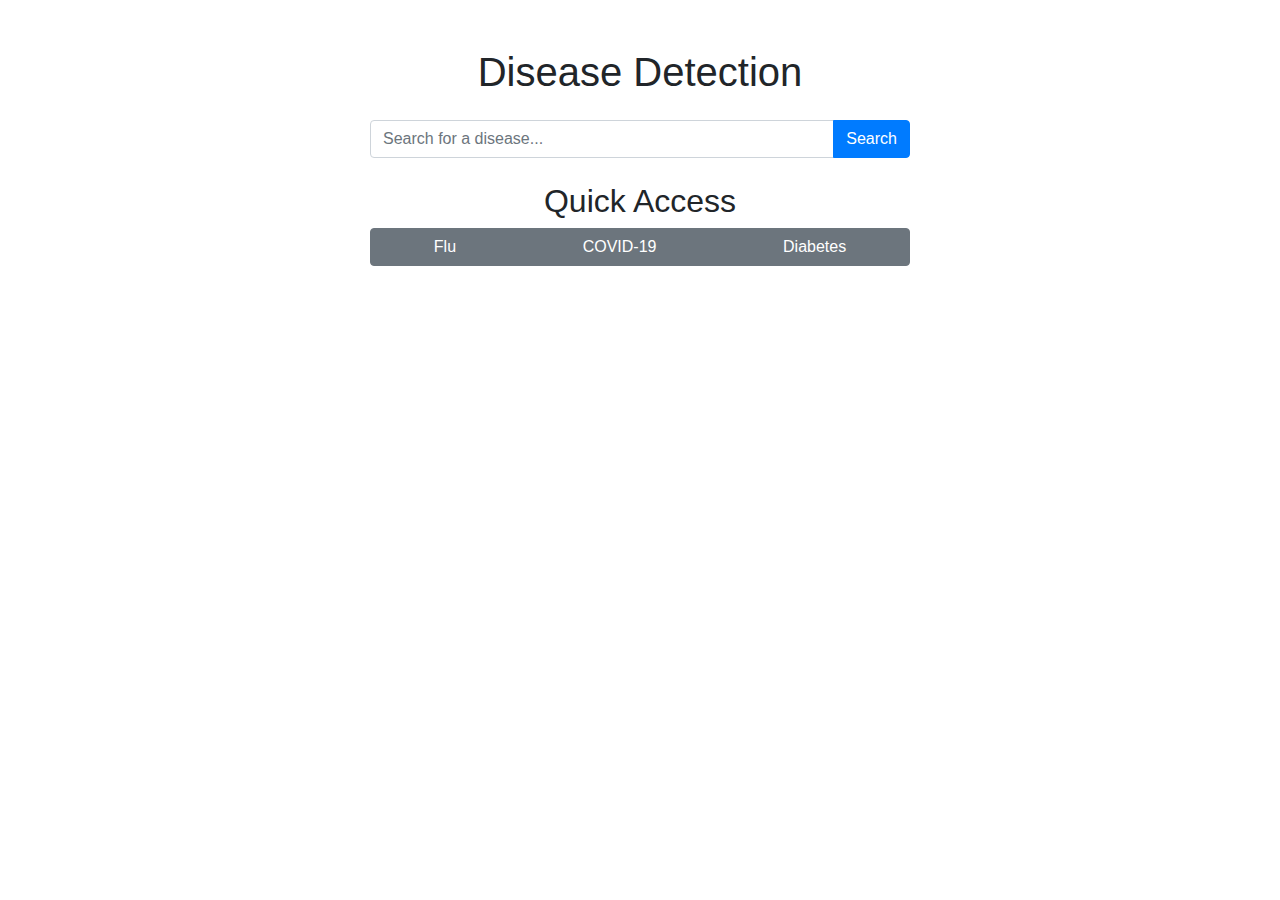
<file: disease-selection.html>
<!DOCTYPE html>
<html lang="en">
<head>
  <meta charset="UTF-8">
  <meta name="viewport" content="width=device-width, initial-scale=1, shrink-to-fit=no">
  <title>Disease Detection</title>
  <link href="https://maxcdn.bootstrapcdn.com/bootstrap/4.5.2/css/bootstrap.min.css" rel="stylesheet">
</head>
<body>

<div class="container mt-5">
  <h1 class="text-center">Disease Detection</h1>
  
  <div class="row mt-4">
    <div class="col-md-6 offset-md-3">
      <form action="/search" method="GET">
        <div class="input-group">
          <input type="text" class="form-control" placeholder="Search for a disease..." name="query">
          <div class="input-group-append">
            <button type="submit" class="btn btn-primary">Search</button>
          </div>
        </div>
      </form>
    </div>
  </div>

  <div class="row mt-4">
    <div class="col-md-6 offset-md-3">
      <h2 class="text-center">Quick Access</h2>
      <div class="btn-group btn-block">
        <button type="button" class="btn btn-secondary">Flu</button>
        <button type="button" class="btn btn-secondary">COVID-19</button>
        <button type="button" class="btn btn-secondary">Diabetes</button>
        <!-- Add more disease buttons as needed -->
      </div>
    </div>
  </div>

</div>

<script src="https://code.jquery.com/jquery-3.5.1.slim.min.js"></script>
<script src="https://cdn.jsdelivr.net/npm/@popperjs/core@2.5.2/dist/umd/popper.min.js"></script>
<script src="https://maxcdn.bootstrapcdn.com/bootstrap/4.5.2/js/bootstrap.min.js"></script>

</body>
</html>
</file>
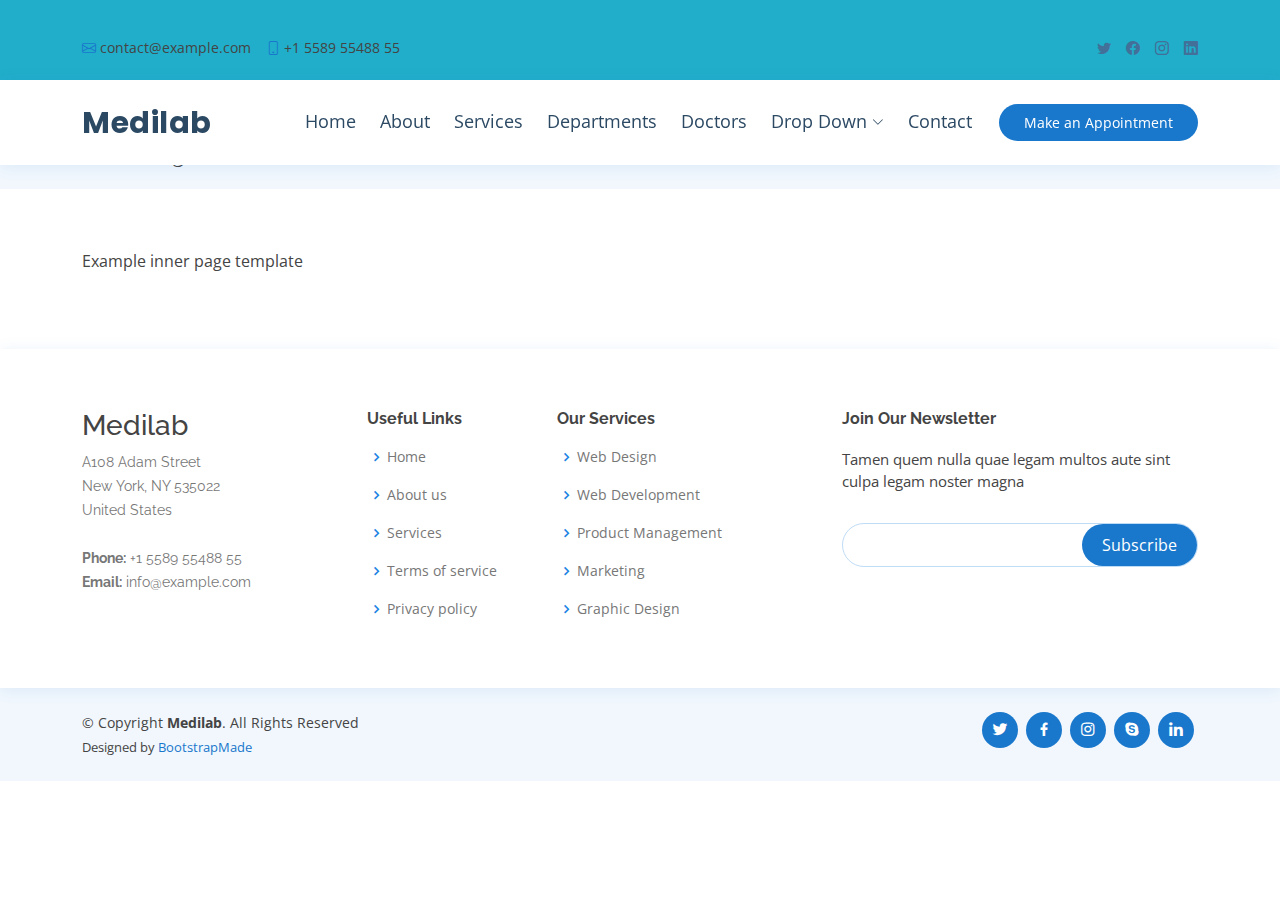
<file: inner-page.html>
<!DOCTYPE html>
<html lang="en">

<head>
  <meta charset="utf-8">
  <meta content="width=device-width, initial-scale=1.0" name="viewport">

  <title>Inner Page - Medilab Bootstrap Template</title>
  <meta content="" name="description">
  <meta content="" name="keywords">

  <!-- Favicons -->
  <link href="assets/img/favicon.png" rel="icon">
  <link href="assets/img/apple-touch-icon.png" rel="apple-touch-icon">

  <!-- Google Fonts -->
  <link href="https://fonts.googleapis.com/css?family=Open+Sans:300,300i,400,400i,600,600i,700,700i|Raleway:300,300i,400,400i,500,500i,600,600i,700,700i|Poppins:300,300i,400,400i,500,500i,600,600i,700,700i" rel="stylesheet">

  <!-- Vendor CSS Files -->
  <link href="assets/vendor/fontawesome-free/css/all.min.css" rel="stylesheet">
  <link href="assets/vendor/animate.css/animate.min.css" rel="stylesheet">
  <link href="assets/vendor/bootstrap/css/bootstrap.min.css" rel="stylesheet">
  <link href="assets/vendor/bootstrap-icons/bootstrap-icons.css" rel="stylesheet">
  <link href="assets/vendor/boxicons/css/boxicons.min.css" rel="stylesheet">
  <link href="assets/vendor/glightbox/css/glightbox.min.css" rel="stylesheet">
  <link href="assets/vendor/remixicon/remixicon.css" rel="stylesheet">
  <link href="assets/vendor/swiper/swiper-bundle.min.css" rel="stylesheet">

  <!-- Template Main CSS File -->
  <link href="assets/css/style.css" rel="stylesheet">

  <!-- =======================================================
  * Template Name: Medilab
  * Updated: Sep 18 2023 with Bootstrap v5.3.2
  * Template URL: https://bootstrapmade.com/medilab-free-medical-bootstrap-theme/
  * Author: BootstrapMade.com
  * License: https://bootstrapmade.com/license/
  ======================================================== -->
</head>

<body>

  <!-- ======= Top Bar ======= -->
  <div id="topbar" class="d-flex align-items-center fixed-top">
    <div class="container d-flex justify-content-between">
      <div class="contact-info d-flex align-items-center">
        <i class="bi bi-envelope"></i> <a href="mailto:contact@example.com">contact@example.com</a>
        <i class="bi bi-phone"></i> +1 5589 55488 55
      </div>
      <div class="d-none d-lg-flex social-links align-items-center">
        <a href="#" class="twitter"><i class="bi bi-twitter"></i></a>
        <a href="#" class="facebook"><i class="bi bi-facebook"></i></a>
        <a href="#" class="instagram"><i class="bi bi-instagram"></i></a>
        <a href="#" class="linkedin"><i class="bi bi-linkedin"></i></i></a>
      </div>
    </div>
  </div>

  <!-- ======= Header ======= -->
  <header id="header" class="fixed-top">
    <div class="container d-flex align-items-center">

      <h1 class="logo me-auto"><a href="index.html">Medilab</a></h1>
      <!-- Uncomment below if you prefer to use an image logo -->
      <!-- <a href="index.html" class="logo me-auto"><img src="assets/img/logo.png" alt="" class="img-fluid"></a>-->

      <nav id="navbar" class="navbar order-last order-lg-0">
        <ul>
          <li><a class="nav-link scrollto " href="#hero">Home</a></li>
          <li><a class="nav-link scrollto" href="#about">About</a></li>
          <li><a class="nav-link scrollto" href="#services">Services</a></li>
          <li><a class="nav-link scrollto" href="#departments">Departments</a></li>
          <li><a class="nav-link scrollto" href="#doctors">Doctors</a></li>
          <li class="dropdown"><a href="#"><span>Drop Down</span> <i class="bi bi-chevron-down"></i></a>
            <ul>
              <li><a href="#">Drop Down 1</a></li>
              <li class="dropdown"><a href="#"><span>Deep Drop Down</span> <i class="bi bi-chevron-right"></i></a>
                <ul>
                  <li><a href="#">Deep Drop Down 1</a></li>
                  <li><a href="#">Deep Drop Down 2</a></li>
                  <li><a href="#">Deep Drop Down 3</a></li>
                  <li><a href="#">Deep Drop Down 4</a></li>
                  <li><a href="#">Deep Drop Down 5</a></li>
                </ul>
              </li>
              <li><a href="#">Drop Down 2</a></li>
              <li><a href="#">Drop Down 3</a></li>
              <li><a href="#">Drop Down 4</a></li>
            </ul>
          </li>
          <li><a class="nav-link scrollto" href="#contact">Contact</a></li>
        </ul>
        <i class="bi bi-list mobile-nav-toggle"></i>
      </nav><!-- .navbar -->

      <a href="#appointment" class="appointment-btn scrollto"><span class="d-none d-md-inline">Make an</span> Appointment</a>

    </div>
  </header><!-- End Header -->

  <main id="main">

    <!-- ======= Breadcrumbs Section ======= -->
    <section class="breadcrumbs">
      <div class="container">

        <div class="d-flex justify-content-between align-items-center">
          <h2>Inner Page</h2>
          <ol>
            <li><a href="index.html">Home</a></li>
            <li>Inner Page</li>
          </ol>
        </div>

      </div>
    </section><!-- End Breadcrumbs Section -->

    <section class="inner-page">
      <div class="container">
        <p>
          Example inner page template
        </p>
      </div>
    </section>

  </main><!-- End #main -->

  <!-- ======= Footer ======= -->
  <footer id="footer">

    <div class="footer-top">
      <div class="container">
        <div class="row">

          <div class="col-lg-3 col-md-6 footer-contact">
            <h3>Medilab</h3>
            <p>
              A108 Adam Street <br>
              New York, NY 535022<br>
              United States <br><br>
              <strong>Phone:</strong> +1 5589 55488 55<br>
              <strong>Email:</strong> info@example.com<br>
            </p>
          </div>

          <div class="col-lg-2 col-md-6 footer-links">
            <h4>Useful Links</h4>
            <ul>
              <li><i class="bx bx-chevron-right"></i> <a href="#">Home</a></li>
              <li><i class="bx bx-chevron-right"></i> <a href="#">About us</a></li>
              <li><i class="bx bx-chevron-right"></i> <a href="#">Services</a></li>
              <li><i class="bx bx-chevron-right"></i> <a href="#">Terms of service</a></li>
              <li><i class="bx bx-chevron-right"></i> <a href="#">Privacy policy</a></li>
            </ul>
          </div>

          <div class="col-lg-3 col-md-6 footer-links">
            <h4>Our Services</h4>
            <ul>
              <li><i class="bx bx-chevron-right"></i> <a href="#">Web Design</a></li>
              <li><i class="bx bx-chevron-right"></i> <a href="#">Web Development</a></li>
              <li><i class="bx bx-chevron-right"></i> <a href="#">Product Management</a></li>
              <li><i class="bx bx-chevron-right"></i> <a href="#">Marketing</a></li>
              <li><i class="bx bx-chevron-right"></i> <a href="#">Graphic Design</a></li>
            </ul>
          </div>

          <div class="col-lg-4 col-md-6 footer-newsletter">
            <h4>Join Our Newsletter</h4>
            <p>Tamen quem nulla quae legam multos aute sint culpa legam noster magna</p>
            <form action="" method="post">
              <input type="email" name="email"><input type="submit" value="Subscribe">
            </form>
          </div>

        </div>
      </div>
    </div>

    <div class="container d-md-flex py-4">

      <div class="me-md-auto text-center text-md-start">
        <div class="copyright">
          &copy; Copyright <strong><span>Medilab</span></strong>. All Rights Reserved
        </div>
        <div class="credits">
          <!-- All the links in the footer should remain intact. -->
          <!-- You can delete the links only if you purchased the pro version. -->
          <!-- Licensing information: https://bootstrapmade.com/license/ -->
          <!-- Purchase the pro version with working PHP/AJAX contact form: https://bootstrapmade.com/medilab-free-medical-bootstrap-theme/ -->
          Designed by <a href="https://bootstrapmade.com/">BootstrapMade</a>
        </div>
      </div>
      <div class="social-links text-center text-md-right pt-3 pt-md-0">
        <a href="#" class="twitter"><i class="bx bxl-twitter"></i></a>
        <a href="#" class="facebook"><i class="bx bxl-facebook"></i></a>
        <a href="#" class="instagram"><i class="bx bxl-instagram"></i></a>
        <a href="#" class="google-plus"><i class="bx bxl-skype"></i></a>
        <a href="#" class="linkedin"><i class="bx bxl-linkedin"></i></a>
      </div>
    </div>
  </footer><!-- End Footer -->

  <div id="preloader"></div>
  <a href="#" class="back-to-top d-flex align-items-center justify-content-center"><i class="bi bi-arrow-up-short"></i></a>

  <!-- Vendor JS Files -->
  <script src="assets/vendor/purecounter/purecounter_vanilla.js"></script>
  <script src="assets/vendor/bootstrap/js/bootstrap.bundle.min.js"></script>
  <script src="assets/vendor/glightbox/js/glightbox.min.js"></script>
  <script src="assets/vendor/swiper/swiper-bundle.min.js"></script>
  <script src="assets/vendor/php-email-form/validate.js"></script>

  <!-- Template Main JS File -->
  <script src="assets/js/main.js"></script>

</body>

</html>
</file>
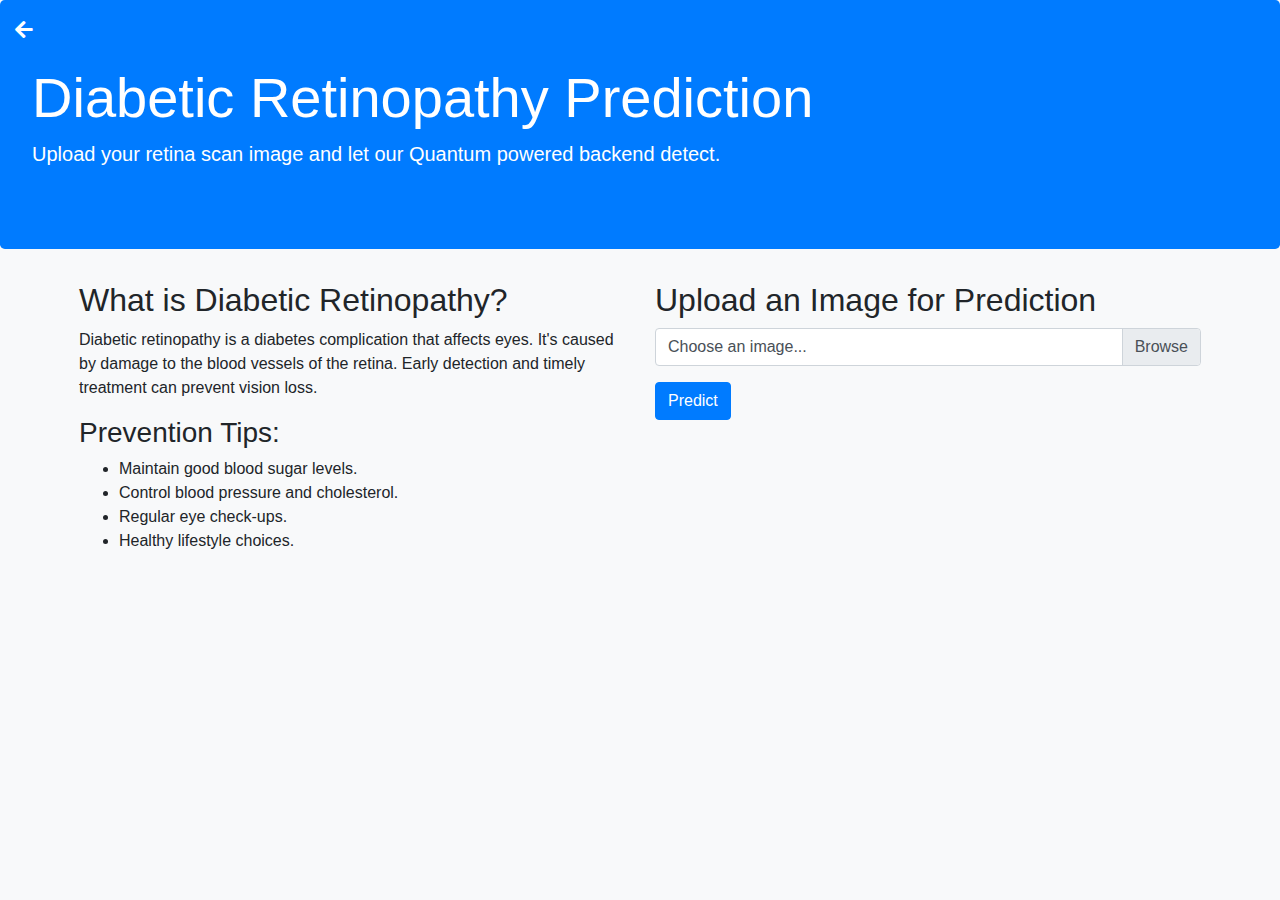
<file: static/DR-detection.html>
<!DOCTYPE html>
<html lang="en">
<head>
  <meta charset="UTF-8">
  <meta name="viewport" content="width=device-width, initial-scale=1, shrink-to-fit=no">
  <title>Diabetic Retinopathy Prediction</title>
  <link href="https://maxcdn.bootstrapcdn.com/bootstrap/4.5.2/css/bootstrap.min.css" rel="stylesheet">
  <link rel="stylesheet" href="https://cdnjs.cloudflare.com/ajax/libs/font-awesome/5.15.3/css/all.min.css">
  <!-- <link href="https://maxcdn.bootstrapcdn.com/bootstrap/4.5.2/css/bootstrap.min.css" rel="stylesheet"> -->
  <style>
    body {
      background-color: #f8f9fa;
    }
    .jumbotron {
      background-color: #007bff;
      color: #ffffff;
      /* width: 100%; */
    }
    #predictionResult {
        display: none;
    }
    .back-to-home {
      position: absolute;
      top: 15px;
      left: 15px;
      font-size: 20px;
      color: #ffffff;
    }
    .custom-container {
      max-width: 100%;
      margin: 0;
      padding: 0;
    }
    .row-custom{
      margin-right: 5%;
      margin-left: 5%;
    }
  </style>
</head>
<body>

<div class="container-fluid mt-0 custom-container">
  <div class="jumbotron">
    <a href="/" class="back-to-home"><i class="fas fa-arrow-left"></i></a>
    <h1 class="display-4">Diabetic Retinopathy Prediction</h1>
    <p class="lead">Upload your retina scan image and let our Quantum powered backend detect.</p>
  </div>

  <div class="row row-custom">
    <div class="col-md-6">
      <h2>What is Diabetic Retinopathy?</h2>
      <p>Diabetic retinopathy is a diabetes complication that affects eyes. It's caused by damage to the blood vessels of the retina. Early detection and timely treatment can prevent vision loss.</p>
      <h3>Prevention Tips:</h3>
      <ul>
        <li>Maintain good blood sugar levels.</li>
        <li>Control blood pressure and cholesterol.</li>
        <li>Regular eye check-ups.</li>
        <li>Healthy lifestyle choices.</li>
      </ul>
    </div>

    <div class="col-md-6">
      <h2>Upload an Image for Prediction</h2>
        <form id="predictionForm" enctype="multipart/form-data" method="post">
          <div class="custom-file">
            <input type="file" class="custom-file-input" id="imageInput" name="image" accept="image/*" required>
            <label class="custom-file-label" for="imageInput">Choose an image...</label>
          </div>
          <button type="button" class="btn btn-primary mt-3" onclick="predict()">Predict</button>
        </form>
      
      <div class="mt-3" id="predictionResult">
        <h3>Prediction Result</h3>
        <p><strong>Predicted Class:</strong> <span id="predictedClass"></span></p>
        <h4>Class Probabilities</h4>
        <ul id="classProbabilities" style="list-style-type: none; padding: 0;">
            
        </ul>
      </div>
    </div>

<script src="https://code.jquery.com/jquery-3.5.1.slim.min.js"></script>
<script src="https://cdn.jsdelivr.net/npm/@popperjs/core@2.5.2/dist/umd/popper.min.js"></script>
<script src="https://maxcdn.bootstrapcdn.com/bootstrap/4.5.2/js/bootstrap.min.js"></script>
<script>
  function predict() {
    var fileInput = document.getElementById('imageInput');
    var file = fileInput.files[0];

    var formData = new FormData();
    formData.append('file', file);

    var xhr = new XMLHttpRequest();
    xhr.open('POST', 'http://127.0.0.1:8000/upload-image/');
    xhr.onload = function () {
            if (xhr.status === 200) {
                var response = JSON.parse(xhr.responseText);
                document.getElementById('predictedClass').innerText = response.predicted_class;

                // Display class probabilities
                var classProbabilitiesList = document.getElementById('classProbabilities');
                classProbabilitiesList.innerHTML = ""; // Clear previous content
                for (var label in response.class_probabilities) {
                    var listItem = document.createElement('li');
                    listItem.innerHTML = `<strong>${label}:</strong> ${response.class_probabilities[label].toFixed(2)}%`;
                    classProbabilitiesList.appendChild(listItem);
                }
                document.getElementById('predictionResult').style.display = 'block';
            } else {
                console.error('Prediction request failed. Status:', xhr.status);
            }
    };
    xhr.send(formData);

}

  </script>
</body>
</html>
</file>
<file: assets/css/style.css>
body {
  font-family: "Open Sans", sans-serif;
  color: #444444;
}

a {
  color: #1977cc;
  text-decoration: none;
}

a:hover {
  color: #3291e6;
  text-decoration: none;
}

h1,
h2,
h3,
h4,
h5,
h6 {
  font-family: "Raleway", sans-serif;
}

/*--------------------------------------------------------------
# Preloader
--------------------------------------------------------------*/
#preloader {
  position: fixed;
  top: 0;
  left: 0;
  right: 0;
  bottom: 0;
  z-index: 9999;
  overflow: hidden;
  background: #fff;
}

#preloader:before {
  content: "";
  position: fixed;
  top: calc(50% - 30px);
  left: calc(50% - 30px);
  border: 6px solid #1977cc;
  border-top-color: #d1e6f9;
  border-radius: 50%;
  width: 60px;
  height: 60px;
  animation: animate-preloader 1s linear infinite;
}

@keyframes animate-preloader {
  0% {
    transform: rotate(0deg);
  }

  100% {
    transform: rotate(360deg);
  }
}

/*--------------------------------------------------------------
# Back to top button
--------------------------------------------------------------*/
.back-to-top {
  position: fixed;
  visibility: hidden;
  opacity: 0;
  right: 15px;
  bottom: 15px;
  z-index: 996;
  background: #1977cc;
  width: 40px;
  height: 40px;
  border-radius: 4px;
  transition: all 0.4s;
}

.back-to-top i {
  font-size: 28px;
  color: #fff;
  line-height: 0;
}

.back-to-top:hover {
  background: #298ce5;
  color: #fff;
}

.back-to-top.active {
  visibility: visible;
  opacity: 1;
}

.datepicker-dropdown {
  padding: 20px !important;
}

/*--------------------------------------------------------------
# Top Bar
--------------------------------------------------------------*/
#topbar {
  background: #21aeca;
  /* background: white; */
  height: 95px;
  font-size: 14px;
  transition: all 0.5s;
  z-index: 996;
}

.govt{
  width: 50%;
  /* margin-top: auto; */
  margin-bottom: auto;
  /* margin: auto; */
}

#topbar.topbar-scrolled {
  top: -40px;
}

#topbar .contact-info a {
  line-height: 1;
  color: #444444;
  transition: 0.3s;
}

#topbar .contact-info a:hover {
  color: #1977cc;
}

#topbar .contact-info i {
  color: #1977cc;
  padding-right: 4px;
  margin-left: 15px;
  line-height: 0;
}

#topbar .contact-info i:first-child {
  margin-left: 0;
}

#topbar .social-links a {
  color: #437099;
  padding-left: 15px;
  display: inline-block;
  line-height: 1px;
  transition: 0.3s;
}

#topbar .social-links a:hover {
  color: #1977cc;
  color: #08365e;
}

#topbar .social-links a:first-child {
  border-left: 0;
}
.switch-button{
    margin-left: 25px;
    margin-top: 1rem;
    background: #13171b;
    color: #fff !important;
    border-radius: 50px;
    padding: 5px 10px;
    text-align: center;
    white-space: nowrap;
    transition: 0.3s;
    font-size: 14px;
    display: inline-block;
  }
  
  .switch-button:hover {
    background: #166ab5;
    color: #fff;
  }


/* #topbar img{
  margin-left: -1rem;
} */

/*--------------------------------------------------------------
# Header
--------------------------------------------------------------*/
#header {
  background: #fff;
  transition: all 0.5s;
  z-index: 997;
  padding: 15px 0;
  top: 80px;
  box-shadow: 0px 2px 15px rgba(25, 119, 204, 0.1);
}

#header.header-scrolled {
  top: 0;
}

#header .logo {
  font-size: 30px;
  margin: 0;
  padding: 0;
  line-height: 1;
  font-weight: 700;
  letter-spacing: 0.5px;
  font-family: "Poppins", sans-serif;
}

#header .logo a {
  color: #2c4964;
}

#header .logo img {
  max-height: 40px;
}

/**
* Appointment Button *
*/
.appointment-btn {
  margin-left: 25px;
  background: #1977cc;
  color: #fff;
  border-radius: 50px;
  padding: 8px 25px;
  white-space: nowrap;
  transition: 0.3s;
  font-size: 14px;
  display: inline-block;
}

.appointment-btn:hover {
  background: #166ab5;
  color: #fff;
}

@media (max-width: 768px) {
  .appointment-btn {
    margin: 0 15px 0 0;
    padding: 6px 18px;
  }
}

/*--------------------------------------------------------------
# Navigation Menu
--------------------------------------------------------------*/
/**
* Desktop Navigation 
*/
.navbar {
  padding: 0;
}

.navbar ul {
  margin: 0;
  padding: 0;
  display: flex;
  list-style: none;
  align-items: center;
}

.navbar li {
  position: relative;
}

.navbar>ul>li {
  position: relative;
  white-space: nowrap;
  padding: 8px 0 8px 20px;
}

.navbar a,
.navbar a:focus {
  display: flex;
  align-items: center;
  justify-content: space-between;
  font-size: 18px;
  color: #2c4964;
  white-space: nowrap;
  transition: 0.3s;
  border-bottom: 2px solid #fff;
  padding: 5px 2px;
}

.navbar a i,
.navbar a:focus i {
  font-size: 12px;
  line-height: 0;
  margin-left: 5px;
}

.navbar a:hover,
.navbar .active,
.navbar .active:focus,
.navbar li:hover>a {
  color: #1977cc;
  border-color: #1977cc;
}

.navbar .dropdown ul {
  display: block;
  position: absolute;
  left: 20px;
  top: calc(100% + 30px);
  margin: 0;
  padding: 10px 0;
  z-index: 99;
  opacity: 0;
  visibility: hidden;
  background: #fff;
  box-shadow: 0px 0px 30px rgba(127, 137, 161, 0.25);
  transition: 0.3s;
}

.navbar .dropdown ul li {
  min-width: 200px;
}

.navbar .dropdown ul a {
  padding: 10px 20px;
  font-size: 14px;
  font-weight: 500;
  text-transform: none;
  color: #082744;
  border: none;
}

.navbar .dropdown ul a i {
  font-size: 12px;
}

.navbar .dropdown ul a:hover,
.navbar .dropdown ul .active:hover,
.navbar .dropdown ul li:hover>a {
  color: #1977cc;
}

.navbar .dropdown:hover>ul {
  opacity: 1;
  top: 100%;
  visibility: visible;
}

.navbar .dropdown .dropdown ul {
  top: 0;
  left: calc(100% - 30px);
  visibility: hidden;
}

.navbar .dropdown .dropdown:hover>ul {
  opacity: 1;
  top: 0;
  left: 100%;
  visibility: visible;
}

@media (max-width: 1366px) {
  .navbar .dropdown .dropdown ul {
    left: -90%;
  }

  .navbar .dropdown .dropdown:hover>ul {
    left: -100%;
  }
}

/**
* Mobile Navigation 
*/
.mobile-nav-toggle {
  color: #2c4964;
  font-size: 28px;
  cursor: pointer;
  display: none;
  line-height: 0;
  transition: 0.5s;
}

.mobile-nav-toggle.bi-x {
  color: #fff;
}

@media (max-width: 991px) {
  .mobile-nav-toggle {
    display: block;
  }

  .navbar ul {
    display: none;
  }
}

.navbar-mobile {
  position: fixed;
  overflow: hidden;
  top: 0;
  right: 0;
  left: 0;
  bottom: 0;
  background: rgba(28, 47, 65, 0.9);
  transition: 0.3s;
  z-index: 999;
}

.navbar-mobile .mobile-nav-toggle {
  position: absolute;
  top: 15px;
  right: 15px;
}

.navbar-mobile ul {
  display: block;
  position: absolute;
  top: 55px;
  right: 15px;
  bottom: 15px;
  left: 15px;
  padding: 10px 0;
  background-color: #fff;
  overflow-y: auto;
  transition: 0.3s;
}

.navbar-mobile>ul>li {
  padding: 0;
}

.navbar-mobile a,
.navbar-mobile a:focus {
  padding: 10px 20px;
  font-size: 15px;
  color: #2c4964;
  border: none;
}

.navbar-mobile a:hover,
.navbar-mobile .active,
.navbar-mobile li:hover>a {
  color: #1977cc;
}

.navbar-mobile .getstarted,
.navbar-mobile .getstarted:focus {
  margin: 15px;
}

.navbar-mobile .dropdown ul {
  position: static;
  display: none;
  margin: 10px 20px;
  padding: 10px 0;
  z-index: 99;
  opacity: 1;
  visibility: visible;
  background: #fff;
  box-shadow: 0px 0px 30px rgba(127, 137, 161, 0.25);
}

.navbar-mobile .dropdown ul li {
  min-width: 200px;
}

.navbar-mobile .dropdown ul a {
  padding: 10px 20px;
}

.navbar-mobile .dropdown ul a i {
  font-size: 12px;
}

.navbar-mobile .dropdown ul a:hover,
.navbar-mobile .dropdown ul .active:hover,
.navbar-mobile .dropdown ul li:hover>a {
  color: #1977cc;
}

.navbar-mobile .dropdown>.dropdown-active {
  display: block;
}

/*--------------------------------------------------------------
# Hero Section
--------------------------------------------------------------*/
#hero {
  width: 100%;
  height: 90vh;
  /* background: url("/assets/img/home-img.jpg") top center; */
  background: url("https://github.com/manya706/Dermatological-Manifestation-SIH/blob/manya-changes-cut-branch-anuj/assets/img/home-img.jpg?raw=true") top center;
  /* background: url("https://github.com/codermal7/Complete-Portfolio/blob/master/home-img.jpg?raw=true") top center; */
  background-size: cover;
  margin-bottom: -200px;
}

#hero .container {
  position: relative;
  margin-top: 6rem;
}

#hero h1 {
  margin: 0;
  font-size: 38px;
  font-weight: 700;
  line-height: 56px;
  text-transform: uppercase;
  color: #2c4964;
}

#hero h2 {
  color: #2c4964;
  margin: 10px 0 0 0;
  font-size: 24px;
}

#hero .btn-get-started {
  font-family: "Raleway", sans-serif;
  text-transform: uppercase;
  font-weight: 500;
  font-size: 14px;
  letter-spacing: 1px;
  display: inline-block;
  padding: 12px 35px;
  margin-top: 30px;
  border-radius: 50px;
  transition: 0.5s;
  color: #fff;
  background: #1977cc;
}

#hero .btn-get-started:hover {
  background: #3291e6;
}

@media (min-width: 1024px) {
  #hero {
    background-attachment: fixed;
  }
}

@media (max-width: 992px) {
  #hero {
    margin-bottom: 0;
    height: 100vh;
  }

  #hero .container {
    padding-bottom: 63px;
  }

  #hero h1 {
    font-size: 28px;
    line-height: 36px;
  }

  #hero h2 {
    font-size: 18px;
    line-height: 24px;
    margin-bottom: 30px;
  }
}

@media (max-height: 600px) {
  #hero {
    height: 110vh;
  }
}

/*--------------------------------------------------------------
# Sections General
--------------------------------------------------------------*/
section {
  padding: 60px 0;
  overflow: hidden;
}

.section-bg {
  background-color: #f1f7fd;
}

.section-title {
  text-align: center;
  padding-bottom: 30px;
}

.section-title h2 {
  font-size: 32px;
  font-weight: bold;
  margin-bottom: 20px;
  padding-bottom: 20px;
  position: relative;
  color: #2c4964;
}

.section-title h2::before {
  content: "";
  position: absolute;
  display: block;
  width: 120px;
  height: 1px;
  background: #ddd;
  bottom: 1px;
  left: calc(50% - 60px);
}

.section-title h2::after {
  content: "";
  position: absolute;
  display: block;
  width: 40px;
  height: 3px;
  background: #1977cc;
  bottom: 0;
  left: calc(50% - 20px);
}

.section-title p {
  margin-bottom: 0;
}

/*--------------------------------------------------------------
# Breadcrumbs
--------------------------------------------------------------*/
.breadcrumbs {
  padding: 20px 0;
  background-color: #f1f7fd;
  min-height: 40px;
  margin-top: 120px;
}

@media (max-width: 992px) {
  .breadcrumbs {
    margin-top: 100px;
  }
}

.breadcrumbs h2 {
  font-size: 24px;
  font-weight: 300;
  margin: 0;
}

@media (max-width: 992px) {
  .breadcrumbs h2 {
    margin: 0 0 10px 0;
  }
}

.breadcrumbs ol {
  display: flex;
  flex-wrap: wrap;
  list-style: none;
  padding: 0;
  margin: 0;
  font-size: 14px;
}

.breadcrumbs ol li+li {
  padding-left: 10px;
}

.breadcrumbs ol li+li::before {
  display: inline-block;
  padding-right: 10px;
  color: #6c757d;
  content: "/";
}

@media (max-width: 768px) {
  .breadcrumbs .d-flex {
    display: block !important;
  }

  .breadcrumbs ol {
    display: block;
  }

  .breadcrumbs ol li {
    display: inline-block;
  }
}

/*--------------------------------------------------------------
# Why Us
--------------------------------------------------------------*/
.why-us .content {
  padding: 30px;
  margin-top: 4rem;
  background: #1977cc;
  border-radius: 4px;
  color: #fff;
}

.why-us .content h3 {
  font-weight: 700;
  font-size: 34px;
  margin-bottom: 30px;
}

.why-us .content p {
  margin-bottom: 30px;
}

.why-us .content .more-btn {
  display: inline-block;
  background: rgba(255, 255, 255, 0.2);
  padding: 6px 30px 8px 30px;
  color: #fff;
  border-radius: 50px;
  transition: all ease-in-out 0.4s;
}

.why-us .content .more-btn i {
  font-size: 14px;
}

.why-us .content .more-btn:hover {
  color: #1977cc;
  background: #fff;
}

.why-us .icon-boxes .icon-box {
  text-align: center;
  border-radius: 10px;
  background: #fff;
  box-shadow: 0px 2px 15px rgba(0, 0, 0, 0.1);
  padding: 40px 30px;
  width: 100%;
}

.why-us .icon-boxes .icon-box i {
  font-size: 40px;
  color: #1977cc;
  margin-bottom: 30px;
}

.why-us .icon-boxes .icon-box h4 {
  font-size: 20px;
  font-weight: 700;
  margin: 0 0 30px 0;
}

.why-us .icon-boxes .icon-box p {
  font-size: 15px;
  color: #848484;
}

/*--------------------------------------------------------------
# About
--------------------------------------------------------------*/
.about .icon-boxes h4 {
  font-size: 18px;
  color: #4b7dab;
  margin-bottom: 15px;
}

.about .icon-boxes h3 {
  font-size: 28px;
  font-weight: 700;
  color: #2c4964;
  margin-bottom: 15px;
}

.about .icon-box {
  margin-top: 40px;
}

.about .icon-box .icon {
  float: left;
  display: flex;
  align-items: center;
  justify-content: center;
  width: 64px;
  height: 64px;
  border: 2px solid #8dc2f1;
  border-radius: 50px;
  transition: 0.5s;
}

.about .icon-box .icon i {
  color: #1977cc;
  font-size: 32px;
}

.about .icon-box:hover .icon {
  background: #1977cc;
  border-color: #1977cc;
}

.about .icon-box:hover .icon i {
  color: #fff;
}

.about .icon-box .title {
  margin-left: 85px;
  font-weight: 700;
  margin-bottom: 10px;
  font-size: 18px;
}

.about .icon-box .title a {
  color: #343a40;
  transition: 0.3s;
}

.about .icon-box .title a:hover {
  color: #1977cc;
}

.about .icon-box .description {
  margin-left: 85px;
  line-height: 24px;
  font-size: 14px;
}

.about .video-box {
  background: url("../assets/img/about-video-img.jpg") center center no-repeat;
  background: url("https://github.com/manya706/Dermatological-Manifestation-SIH/blob/manya-changes-cut-branch-anuj/assets/img/about-video-img.jpg?raw=true") center center no-repeat;
  background-size: cover;
  min-height: 500px;
  border-radius: 6px;
  box-shadow:(10px #111);
  /* margin-left: 0.2rem; */
}

.about .play-btn {
  width: 94px;
  height: 94px;
  background: radial-gradient(#1977cc 50%, rgba(25, 119, 204, 0.4) 52%);
  border-radius: 50%;
  display: block;
  position: absolute;
  left: calc(50% - 47px);
  top: calc(50% - 47px);
  overflow: hidden;
}

.about .play-btn::after {
  content: "";
  position: absolute;
  left: 50%;
  top: 50%;
  transform: translateX(-40%) translateY(-50%);
  width: 0;
  height: 0;
  border-top: 10px solid transparent;
  border-bottom: 10px solid transparent;
  border-left: 15px solid #fff;
  z-index: 100;
  transition: all 400ms cubic-bezier(0.55, 0.055, 0.675, 0.19);
}

.about .play-btn::before {
  content: "";
  position: absolute;
  width: 120px;
  height: 120px;
  animation-delay: 0s;
  animation: pulsate-btn 2s;
  animation-direction: forwards;
  animation-iteration-count: infinite;
  animation-timing-function: steps;
  opacity: 1;
  border-radius: 50%;
  border: 5px solid rgba(25, 119, 204, 0.7);
  top: -15%;
  left: -15%;
  background: rgba(198, 16, 0, 0);
}

.about .play-btn:hover::after {
  border-left: 15px solid #1977cc;
  transform: scale(20);
}

.about .play-btn:hover::before {
  content: "";
  position: absolute;
  left: 50%;
  top: 50%;
  transform: translateX(-40%) translateY(-50%);
  width: 0;
  height: 0;
  border: none;
  border-top: 10px solid transparent;
  border-bottom: 10px solid transparent;
  border-left: 15px solid #fff;
  z-index: 200;
  animation: none;
  border-radius: 0;
}

@keyframes pulsate-btn {
  0% {
    transform: scale(0.6, 0.6);
    opacity: 1;
  }

  100% {
    transform: scale(1, 1);
    opacity: 0;
  }
}

/*--------------------------------------------------------------
# Counts
--------------------------------------------------------------*/
.counts {
  background: #f1f7fd;
  padding: 70px 0 60px;
}

.counts .count-box {
  padding: 30px 30px 25px 30px;
  width: 100%;
  position: relative;
  text-align: center;
  background: #fff;
}

.counts .count-box i {
  position: absolute;
  top: -25px;
  left: 50%;
  transform: translateX(-50%);
  font-size: 20px;
  background: #1977cc;
  color: #fff;
  border-radius: 50px;
  display: inline-flex;
  align-items: center;
  justify-content: center;
  width: 48px;
  height: 48px;
}

.counts .count-box span {
  font-size: 36px;
  display: block;
  font-weight: 600;
  color: #082744;
}

.counts .count-box p {
  padding: 0;
  margin: 0;
  font-family: "Raleway", sans-serif;
  font-size: 14px;
}



/*--------------------------------------------------------------
# Upload Section
--------------------------------------------------------------*/
.upload {
  padding: 60px 0;
  overflow: hidden;
  background-color: #f1f7fd;
}

.upload-title {
  text-align: center;
  padding-bottom: 30px;
}

.upload img{
  border: 4px solid black;
  border-radius: 10px;
  box-shadow: 0 1rem 1.5rem #1f1f1f;
}

.dashbtn {
  /* background: #2506ad;
  background: var(--btn-color); */
  /* background: #f7f8fc; */
  background: #03182c;
  /* border: 2px solid #ff7b00; */
  border: 2px solid rgba(13, 13, 76, 0.714);
  border-radius: 6px;
  color: white;
  display: inline-flex;
  font-size: 1.6rem;
  font-weight: 500;
  letter-spacing: .1rem;
  margin-right: 1.5rem;
  padding: 10px 20px;
  transition: font-size .25s ease-in-out;
  transition: .5s ease;
  margin: auto;
  text-align: center;
  display: flex;
  margin-top: 2rem;
  /* margin-bottom: 4rem; */
}

.dashbtn:hover{
  background: rgb(28, 190, 28);
  /* border: 2px solid black; */
  color: black;
}

.dashbtn, .header {
  box-shadow: 0 4px 10px 0 hsla(0,0%,62%,.2);
}

#upload .container{
  margin: auto;
  text-align: center;
  /* width: 100%; */
}

.upload-title h2 {
  font-size: 32px;
  font-weight: bold;
  margin-bottom: 20px;
  padding-bottom: 20px;
  position: relative;
  color: #2c4964;
}

.upload-title h2::before {
  content: "";
  position: absolute;
  display: block;
  width: 120px;
  height: 1px;
  background: #ddd;
  bottom: 1px;
  left: calc(50% - 60px);
}

.upload-title h2::after {
  content: "";
  position: absolute;
  display: block;
  width: 40px;
  height: 3px;
  background: #1977cc;
  bottom: 0;
  left: calc(50% - 20px);
}

.upload-title p {
  margin-bottom: 0;
}






/*--------------------------------------------------------------
# Services Upload Image Section
--------------------------------------------------------------*/
label.cabinet {
  display: block;
  cursor: pointer;
}

label.cabinet input.file {
  position: relative;
  height: 100%;
  width: auto;
  opacity: 0;
  -moz-opacity: 0;
  filter: progid:DXImageTransform.Microsoft.Alpha(opacity=0);
  margin-top: -30px;
}

#upload-demo {
  width: 100%;
  height: 420px;
  padding-bottom: 25px;
}




/*--------------------------------------------------------------
# Services
--------------------------------------------------------------*/
.services .icon-box {
  text-align: center;
  border: 1px solid #d5e1ed;
  padding: 80px 20px;
  transition: all ease-in-out 0.3s;
}

.services .icon-box .icon {
  margin: 0 auto;
  width: 64px;
  height: 64px;
  background: #1977cc;
  border-radius: 5px;
  transition: all 0.3s ease-out 0s;
  display: flex;
  align-items: center;
  justify-content: center;
  margin-bottom: 20px;
  transform-style: preserve-3d;
  position: relative;
  z-index: 2;
}

.services .icon-box .icon i {
  color: #fff;
  font-size: 28px;
  transition: ease-in-out 0.3s;
}

.services .icon-box .icon::before {
  position: absolute;
  content: "";
  left: -8px;
  top: -8px;
  height: 100%;
  width: 100%;
  background: rgba(25, 119, 204, 0.2);
  border-radius: 5px;
  transition: all 0.3s ease-out 0s;
  transform: translateZ(-1px);
  z-index: -1;
}

.services .icon-box h4 {
  font-weight: 700;
  margin-bottom: 15px;
  font-size: 24px;
}

.services .icon-box h4 a {
  color: #2c4964;
}

.services .icon-box p {
  line-height: 24px;
  font-size: 14px;
  margin-bottom: 0;
}

.services .icon-box:hover {
  background: #1977cc;
  border-color: #1977cc;
}

.services .icon-box:hover .icon {
  background: #fff;
}

.services .icon-box:hover .icon i {
  color: #1977cc;
}

.services .icon-box:hover .icon::before {
  background: rgba(255, 255, 255, 0.3);
}

.services .icon-box:hover h4 a,
.services .icon-box:hover p {
  color: #fff;
}

/*--------------------------------------------------------------
# Appointments
--------------------------------------------------------------*/
.appointment .php-email-form {
  width: 100%;
}

.appointment .php-email-form .form-group {
  padding-bottom: 8px;
}

.appointment .php-email-form .validate {
  display: none;
  color: red;
  margin: 0 0 15px 0;
  font-weight: 400;
  font-size: 13px;
}

.appointment .php-email-form .error-message {
  display: none;
  color: #fff;
  background: #ed3c0d;
  text-align: left;
  padding: 15px;
  font-weight: 600;
}

.appointment .php-email-form .error-message br+br {
  margin-top: 25px;
}

.appointment .php-email-form .sent-message {
  display: none;
  color: #fff;
  background: #18d26e;
  text-align: center;
  padding: 15px;
  font-weight: 600;
}

.appointment .php-email-form .loading {
  display: none;
  background: #fff;
  text-align: center;
  padding: 15px;
}

.appointment .php-email-form .loading:before {
  content: "";
  display: inline-block;
  border-radius: 50%;
  width: 24px;
  height: 24px;
  margin: 0 10px -6px 0;
  border: 3px solid #18d26e;
  border-top-color: #eee;
  animation: animate-loading 1s linear infinite;
}

.appointment .php-email-form input,
.appointment .php-email-form textarea,
.appointment .php-email-form select {
  border-radius: 0;
  box-shadow: none;
  font-size: 14px;
  padding: 10px !important;
}

.appointment .php-email-form input:focus,
.appointment .php-email-form textarea:focus,
.appointment .php-email-form select:focus {
  border-color: #1977cc;
}

.appointment .php-email-form input,
.appointment .php-email-form select {
  height: 44px;
}

.appointment .php-email-form textarea {
  padding: 10px 12px;
}

.appointment .php-email-form button[type=submit] {
  background: #1977cc;
  border: 0;
  padding: 10px 35px;
  color: #fff;
  transition: 0.4s;
  border-radius: 50px;
}

.appointment .php-email-form button[type=submit]:hover {
  background: #1c84e3;
}

/*--------------------------------------------------------------
# Departments
--------------------------------------------------------------*/
.departments {
  overflow: hidden;
}

.departments .nav-tabs {
  border: 0;
}

.departments .nav-link {
  border: 0;
  padding: 12px 15px 12px 0;
  transition: 0.3s;
  color: #2c4964;
  border-radius: 0;
  border-right: 2px solid #ebf1f6;
  font-weight: 600;
  font-size: 15px;
}

.departments .nav-link:hover {
  color: #1977cc;
}

.departments .nav-link.active {
  color: #1977cc;
  border-color: #1977cc;
}

.departments .tab-pane.active {
  animation: fadeIn 0.5s ease-out;
}

.departments .details h3 {
  font-size: 26px;
  font-weight: 600;
  margin-bottom: 20px;
  color: #2c4964;
}

.departments .details p {
  color: #777777;
}

.departments .details p:last-child {
  margin-bottom: 0;
}

@media (max-width: 992px) {
  .departments .nav-link {
    border: 0;
    padding: 15px;
  }

  .departments .nav-link.active {
    color: #fff;
    background: #1977cc;
  }
}

/*--------------------------------------------------------------
# Doctors
--------------------------------------------------------------*/
.doctors {
  background: #fff;
}

.doctors .member {
  position: relative;
  box-shadow: 0px 2px 15px rgba(44, 73, 100, 0.08);
  padding: 30px;
  border-radius: 10px;
}

.doctors .member .pic {
  overflow: hidden;
  width: 180px;
  border-radius: 50%;
}

.doctors .member .pic img {
  transition: ease-in-out 0.3s;
}

.doctors .member:hover img {
  transform: scale(1.1);
}

.doctors .member .member-info {
  padding-left: 30px;
}

.doctors .member h4 {
  font-weight: 700;
  margin-bottom: 5px;
  font-size: 20px;
  color: #2c4964;
}

.doctors .member span {
  display: block;
  font-size: 15px;
  padding-bottom: 10px;
  position: relative;
  font-weight: 500;
}

.doctors .member span::after {
  content: "";
  position: absolute;
  display: block;
  width: 50px;
  height: 1px;
  background: #b2c8dd;
  bottom: 0;
  left: 0;
}

.doctors .member p {
  margin: 10px 0 0 0;
  font-size: 14px;
}

.doctors .member .social {
  margin-top: 12px;
  display: flex;
  align-items: center;
  justify-content: flex-start;
}

.doctors .member .social a {
  transition: ease-in-out 0.3s;
  display: flex;
  align-items: center;
  justify-content: center;
  border-radius: 50px;
  width: 32px;
  height: 32px;
  background: #a0bcd5;
}

.doctors .member .social a i {
  color: #fff;
  font-size: 16px;
  margin: 0 2px;
}

.doctors .member .social a:hover {
  background: #1977cc;
}

.doctors .member .social a+a {
  margin-left: 8px;
}

/*--------------------------------------------------------------
# Frequently Asked Questions
--------------------------------------------------------------*/
.faq .faq-list {
  padding: 0 100px;
}

.faq .faq-list ul {
  padding: 0;
  list-style: none;
}

.faq .faq-list li+li {
  margin-top: 15px;
}

.faq .faq-list li {
  padding: 20px;
  background: #fff;
  border-radius: 4px;
  position: relative;
}

.faq .faq-list a {
  display: block;
  position: relative;
  font-family: "Poppins", sans-serif;
  font-size: 16px;
  line-height: 24px;
  font-weight: 500;
  padding: 0 30px;
  outline: none;
  cursor: pointer;
}

.faq .faq-list .icon-help {
  font-size: 24px;
  position: absolute;
  right: 0;
  left: 20px;
  color: #76b5ee;
}

.faq .faq-list .icon-show,
.faq .faq-list .icon-close {
  font-size: 24px;
  position: absolute;
  right: 0;
  top: 0;
}

.faq .faq-list p {
  margin-bottom: 0;
  padding: 10px 0 0 0;
}

.faq .faq-list .icon-show {
  display: none;
}

.faq .faq-list a.collapsed {
  color: #343a40;
}

.faq .faq-list a.collapsed:hover {
  color: #1977cc;
}

.faq .faq-list a.collapsed .icon-show {
  display: inline-block;
}

.faq .faq-list a.collapsed .icon-close {
  display: none;
}

@media (max-width: 1200px) {
  .faq .faq-list {
    padding: 0;
  }
}

/*--------------------------------------------------------------
# Testimonials
--------------------------------------------------------------*/
.testimonials .testimonial-wrap {
  padding-left: 50px;
}

.testimonials .testimonials-carousel,
.testimonials .testimonials-slider {
  overflow: hidden;
}

.testimonials .testimonial-item {
  box-sizing: content-box;
  padding: 30px 30px 30px 60px;
  margin: 30px 15px;
  min-height: 200px;
  box-shadow: 0px 2px 12px rgba(44, 73, 100, 0.08);
  position: relative;
  background: #fff;
}

.testimonials .testimonial-item .testimonial-img {
  width: 90px;
  border-radius: 10px;
  border: 6px solid #fff;
  position: absolute;
  left: -45px;
}

.testimonials .testimonial-item h3 {
  font-size: 18px;
  font-weight: bold;
  margin: 10px 0 5px 0;
  color: #111;
}

.testimonials .testimonial-item h4 {
  font-size: 14px;
  color: #999;
  margin: 0;
}

.testimonials .testimonial-item .quote-icon-left,
.testimonials .testimonial-item .quote-icon-right {
  color: #badaf7;
  font-size: 26px;
}

.testimonials .testimonial-item .quote-icon-left {
  display: inline-block;
  left: -5px;
  position: relative;
}

.testimonials .testimonial-item .quote-icon-right {
  display: inline-block;
  right: -5px;
  position: relative;
  top: 10px;
}

.testimonials .testimonial-item p {
  font-style: italic;
  margin: 15px auto 15px auto;
}

.testimonials .swiper-pagination {
  margin-top: 20px;
  position: relative;
}

.testimonials .swiper-pagination .swiper-pagination-bullet {
  width: 12px;
  height: 12px;
  background-color: #fff;
  opacity: 1;
  border: 1px solid #1977cc;
}

.testimonials .swiper-pagination .swiper-pagination-bullet-active {
  background-color: #1977cc;
}

@media (max-width: 767px) {
  .testimonials .testimonial-wrap {
    padding-left: 0;
  }

  .testimonials .testimonials-carousel,
  .testimonials .testimonials-slider {
    overflow: hidden;
  }

  .testimonials .testimonial-item {
    padding: 30px;
    margin: 15px;
  }

  .testimonials .testimonial-item .testimonial-img {
    position: static;
    left: auto;
  }
}

/*--------------------------------------------------------------
# Gallery
--------------------------------------------------------------*/
.gallery .gallery-item {
  overflow: hidden;
  border-right: 3px solid #fff;
  border-bottom: 3px solid #fff;
}

.gallery .gallery-item img {
  transition: all ease-in-out 0.4s;
}

.gallery .gallery-item:hover img {
  transform: scale(1.1);
}

/*--------------------------------------------------------------
# Contact
--------------------------------------------------------------*/
.contact .info {
  width: 100%;
  background: #fff;
}

.contact .info i {
  font-size: 20px;
  color: #1977cc;
  float: left;
  width: 44px;
  height: 44px;
  background: #d6e9fa;
  display: flex;
  justify-content: center;
  align-items: center;
  border-radius: 50px;
  transition: all 0.3s ease-in-out;
}

.contact .info h4 {
  padding: 0 0 0 60px;
  font-size: 22px;
  font-weight: 600;
  margin-bottom: 5px;
  color: #2c4964;
}

.contact .info p {
  padding: 0 0 0 60px;
  margin-bottom: 0;
  font-size: 14px;
  color: #4b7dab;
}

.contact .info .email,
.contact .info .phone {
  margin-top: 40px;
}

.contact .info .email:hover i,
.contact .info .address:hover i,
.contact .info .phone:hover i {
  background: #1977cc;
  color: #fff;
}

.contact .php-email-form {
  width: 100%;
  background: #fff;
}

.contact .php-email-form .form-group {
  padding-bottom: 8px;
}

.contact .php-email-form .error-message {
  display: none;
  color: #fff;
  background: #ed3c0d;
  text-align: left;
  padding: 15px;
  font-weight: 600;
}

.contact .php-email-form .error-message br+br {
  margin-top: 25px;
}

.contact .php-email-form .sent-message {
  display: none;
  color: #fff;
  background: #18d26e;
  text-align: center;
  padding: 15px;
  font-weight: 600;
}

.contact .php-email-form .loading {
  display: none;
  background: #fff;
  text-align: center;
  padding: 15px;
}

.contact .php-email-form .loading:before {
  content: "";
  display: inline-block;
  border-radius: 50%;
  width: 24px;
  height: 24px;
  margin: 0 10px -6px 0;
  border: 3px solid #18d26e;
  border-top-color: #eee;
  animation: animate-loading 1s linear infinite;
}

.contact .php-email-form input,
.contact .php-email-form textarea {
  border-radius: 0;
  box-shadow: none;
  font-size: 14px;
}

.contact .php-email-form input {
  height: 44px;
}

.contact .php-email-form textarea {
  padding: 10px 12px;
}

.contact .php-email-form button[type=submit] {
  background: #1977cc;
  border: 0;
  padding: 10px 35px;
  color: #fff;
  transition: 0.4s;
  border-radius: 50px;
}

.contact .php-email-form button[type=submit]:hover {
  background: #1c84e3;
}

@keyframes animate-loading {
  0% {
    transform: rotate(0deg);
  }

  100% {
    transform: rotate(360deg);
  }
}

/*--------------------------------------------------------------
# Footer
--------------------------------------------------------------*/
#footer {
  color: #444444;
  font-size: 14px;
  background: #f1f7fd;
}

#footer .footer-top {
  padding: 60px 0 30px 0;
  background: #fff;
  box-shadow: 0px 2px 15px rgba(25, 119, 204, 0.1);
}

#footer .footer-top .footer-contact {
  margin-bottom: 30px;
}

#footer .footer-top .footer-contact h4 {
  font-size: 22px;
  margin: 0 0 30px 0;
  padding: 2px 0 2px 0;
  line-height: 1;
  font-weight: 700;
}

#footer .footer-top .footer-contact p {
  font-size: 14px;
  line-height: 24px;
  margin-bottom: 0;
  font-family: "Raleway", sans-serif;
  color: #777777;
}

#footer .footer-top h4 {
  font-size: 16px;
  font-weight: bold;
  color: #444444;
  position: relative;
  padding-bottom: 12px;
}

#footer .footer-top .footer-links {
  margin-bottom: 30px;
}

#footer .footer-top .footer-links ul {
  list-style: none;
  padding: 0;
  margin: 0;
}

#footer .footer-top .footer-links ul i {
  padding-right: 2px;
  color: #1c84e3;
  font-size: 18px;
  line-height: 1;
}

#footer .footer-top .footer-links ul li {
  padding: 10px 0;
  display: flex;
  align-items: center;
}

#footer .footer-top .footer-links ul li:first-child {
  padding-top: 0;
}

#footer .footer-top .footer-links ul a {
  color: #777777;
  transition: 0.3s;
  display: inline-block;
  line-height: 1;
}

#footer .footer-top .footer-links ul a:hover {
  text-decoration: none;
  color: #1977cc;
}

#footer .footer-newsletter {
  font-size: 15px;
}

#footer .footer-newsletter h4 {
  font-size: 16px;
  font-weight: bold;
  color: #444444;
  position: relative;
  padding-bottom: 12px;
}

#footer .footer-newsletter form {
  margin-top: 30px;
  background: #fff;
  padding: 6px 10px;
  position: relative;
  border-radius: 50px;
  text-align: left;
  border: 1px solid #bfdcf7;
}

#footer .footer-newsletter form input[type=email] {
  border: 0;
  padding: 4px 8px;
  width: calc(100% - 100px);
}

#footer .footer-newsletter form input[type=submit] {
  position: absolute;
  top: 0;
  right: 0;
  bottom: 0;
  border: 0;
  background: none;
  font-size: 16px;
  padding: 0 20px;
  background: #1977cc;
  color: #fff;
  transition: 0.3s;
  border-radius: 50px;
}

#footer .footer-newsletter form input[type=submit]:hover {
  background: #1c84e3;
}

#footer .credits {
  padding-top: 5px;
  font-size: 13px;
  color: #444444;
}

#footer .social-links a {
  font-size: 18px;
  display: inline-block;
  background: #1977cc;
  color: #fff;
  line-height: 1;
  padding: 8px 0;
  margin-right: 4px;
  border-radius: 50%;
  text-align: center;
  width: 36px;
  height: 36px;
  transition: 0.3s;
}

#footer .social-links a:hover {
  background: #1c84e3;
  color: #fff;
  text-decoration: none;
}
</file>
